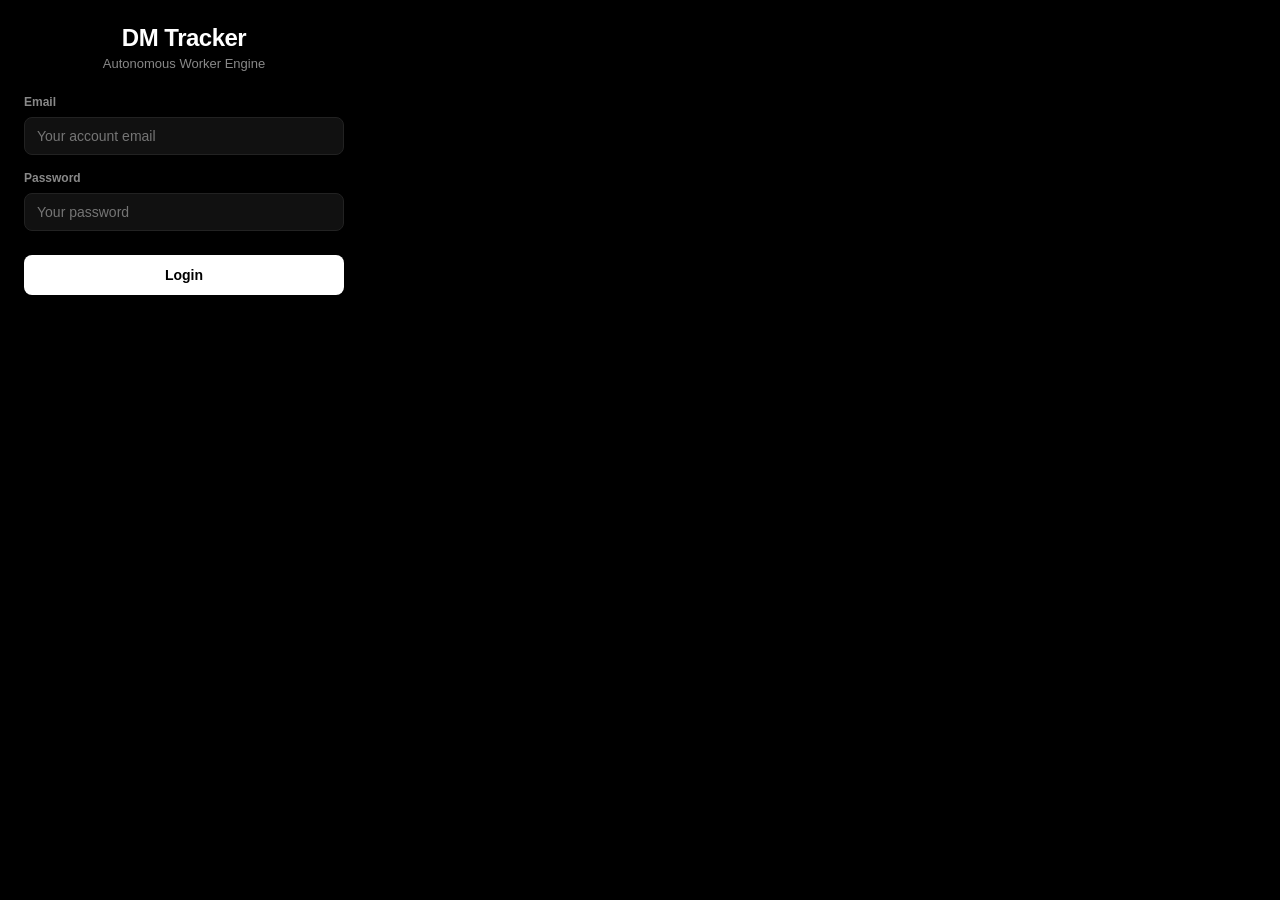
<file: popup/index.html>
<!DOCTYPE html>
<html>
<head>
  <meta charset="utf-8">
  <title>DM Tracker Engine</title>
  <style>
    :root {
      --bg: #000000;
      --surface: #111111;
      --border: #222222;
      --text: #ffffff;
      --text-muted: #888888;
      --primary: #ffffff;
      --primary-fg: #000000;
      --success: #10b981;
      --error: #ef4444;
    }

    body {
      width: 320px;
      margin: 0;
      padding: 24px;
      background: var(--bg);
      color: var(--text);
      font-family: -apple-system, BlinkMacSystemFont, "Segoe UI", Roboto, sans-serif;
    }

    .header {
      text-align: center;
      margin-bottom: 24px;
    }

    .logo {
      font-size: 24px;
      font-weight: 800;
      letter-spacing: -0.5px;
      margin-bottom: 4px;
    }

    .subtitle {
      font-size: 13px;
      color: var(--text-muted);
    }

    .form-group {
      margin-bottom: 16px;
    }

    label {
      display: block;
      font-size: 12px;
      font-weight: 600;
      margin-bottom: 8px;
      color: var(--text-muted);
    }

    input, select {
      width: 100%;
      box-sizing: border-box;
      background: var(--surface);
      border: 1px solid var(--border);
      color: var(--text);
      padding: 10px 12px;
      border-radius: 8px;
      font-size: 14px;
      outline: none;
      transition: border-color 0.2s;
    }

    input:focus, select:focus {
      border-color: var(--primary);
    }

    button {
      width: 100%;
      background: var(--primary);
      color: var(--primary-fg);
      border: none;
      padding: 12px;
      border-radius: 8px;
      font-size: 14px;
      font-weight: 600;
      cursor: pointer;
      transition: opacity 0.2s;
      margin-top: 8px;
    }

    button:hover {
      opacity: 0.9;
    }

    button:disabled {
      opacity: 0.5;
      cursor: not-allowed;
    }

    .status-card {
      background: var(--surface);
      border: 1px solid var(--border);
      border-radius: 8px;
      padding: 16px;
      margin-top: 24px;
    }

    .status-row {
      display: flex;
      justify-content: space-between;
      font-size: 13px;
      margin-bottom: 8px;
    }

    .status-row:last-child {
      margin-bottom: 0;
    }

    .status-value.online { color: var(--success); font-weight: 600; }
    .status-value.offline { color: var(--text-muted); }
    .status-value.error { color: var(--error); }

    .message {
      margin-top: 12px;
      font-size: 12px;
      text-align: center;
      min-height: 16px;
    }
    .message.success { color: var(--success); }
    .message.error { color: var(--error); }

    #disconnectBtn, #logoutBtn {
      background: transparent;
      border: 1px solid var(--border);
      color: var(--text);
      margin-top: 16px;
    }
    #disconnectBtn:hover, #logoutBtn:hover {
      background: var(--surface);
    }

    .hidden {
      display: none !important;
    }

    #engineToggleBtn {
      margin-top: 16px;
      font-weight: 700;
      font-size: 15px;
      letter-spacing: 0.5px;
    }
    #engineToggleBtn.running {
      background: var(--success);
      color: #000;
    }
    #engineToggleBtn.paused {
      background: var(--error);
      color: #fff;
    }

    .toggle-row {
      display: flex;
      align-items: center;
      justify-content: space-between;
      margin-bottom: 12px;
      padding: 8px 0;
    }
    .toggle-row label {
      margin: 0;
      font-size: 12px;
      color: var(--text);
      flex: 1;
    }
    .toggle-row .hint {
      font-size: 10px;
      color: var(--text-muted);
      display: block;
      margin-top: 2px;
    }
    .toggle-switch {
      position: relative;
      width: 40px;
      height: 22px;
      flex-shrink: 0;
    }
    .toggle-switch input {
      opacity: 0;
      width: 0;
      height: 0;
    }
    .toggle-slider {
      position: absolute;
      inset: 0;
      background: var(--border);
      border-radius: 22px;
      cursor: pointer;
      transition: background 0.2s;
    }
    .toggle-slider::before {
      content: '';
      position: absolute;
      left: 3px;
      top: 3px;
      width: 16px;
      height: 16px;
      background: var(--text-muted);
      border-radius: 50%;
      transition: transform 0.2s, background 0.2s;
    }
    .toggle-switch input:checked + .toggle-slider {
      background: var(--success);
    }
    .toggle-switch input:checked + .toggle-slider::before {
      transform: translateX(18px);
      background: #fff;
    }

    #downloadLogsBtn {
      background: transparent;
      border: 1px solid var(--border);
      color: var(--text-muted);
      font-size: 11px;
      padding: 6px 10px;
      margin-top: 4px;
      width: auto;
      display: inline-block;
    }
    #downloadLogsBtn:hover {
      color: var(--text);
      border-color: var(--text-muted);
    }
  </style>
</head>
<body>

  <div class="header">
    <div class="logo">DM Tracker</div>
    <div class="subtitle">Autonomous Worker Engine</div>
  </div>

  <!-- STEP 1: LOGIN -->
  <div id="loginView">
    <div class="form-group">
      <label>Email</label>
      <input type="email" id="email" placeholder="Your account email" />
    </div>
    <div class="form-group">
      <label>Password</label>
      <input type="password" id="password" placeholder="Your password" />
    </div>
    <button id="loginBtn">Login</button>
    <div id="loginMessage" class="message"></div>
  </div>

  <!-- STEP 2: SELECT BROWSER -->
  <div id="selectView" class="hidden">
    <div class="form-group">
      <label>Select Browser Instance</label>
      <select id="browserSelect">
        <option value="" disabled selected>Loading...</option>
      </select>
    </div>
    <div class="form-group" id="manualFallbackGroup" class="hidden">
      <label>Or Paste Pairing Key</label>
      <input type="text" id="manualPairingKey" placeholder="e.g. HP3G-VMSK-336E" />
    </div>
    <button id="connectBtn" disabled>Connect to Hub</button>
    <button id="logoutBtn">Logout</button>
    <div id="selectMessage" class="message"></div>
  </div>

  <!-- STEP 3: ACTIVE -->
  <div id="activeView" class="hidden">
    <div class="status-card">
      <div class="status-row">
        <span style="color: var(--text-muted)">Status</span>
        <span id="statusIndicator" class="status-value online">Online</span>
      </div>
      <div class="status-row">
        <span style="color: var(--text-muted)">Browser</span>
        <span id="browserLabelDisplay" style="font-weight: 600;">...</span>
      </div>
      <div class="status-row">
        <span style="color: var(--text-muted)">Tasks Completed</span>
        <span id="tasksCompletedDisplay">0</span>
      </div>
    </div>

    <button id="engineToggleBtn" class="running">⏸ STOP ENGINE</button>
    
    <button id="disconnectBtn">Disconnect</button>
    <button id="settingsBtn" style="background: transparent; border: 1px solid var(--border); color: var(--text); margin-top: 8px;">⚙️ Pacing Settings</button>
    
    <div id="settingsPanel" class="hidden" style="margin-top: 16px; padding: 12px; background: var(--bg); border: 1px solid var(--border); border-radius: 8px;">
      <div class="form-group">
        <label>Daily Limit (Max DMs)</label>
        <input type="number" id="dailyLimit" value="30" />
      </div>
      <div class="form-group">
        <label>Base Delay (Seconds)</label>
        <input type="number" id="baseDelay" value="90" />
      </div>
      <div class="form-group">
        <label>Min Variance (Seconds)</label>
        <input type="number" id="minVariance" value="5" />
      </div>
      <div class="form-group">
        <label>Max Variance (Seconds)</label>
        <input type="number" id="maxVariance" value="300" />
      </div>
      <button id="saveSettingsBtn">Save Settings</button>
      <div id="settingsMessage" class="message"></div>

      <div style="margin-top: 12px; padding-top: 12px; border-top: 1px solid var(--border);">
        <div class="toggle-row">
          <label>
            Use Pre-resolved Names
            <span class="hint">Skip Instagram lookup, use DB names. Prevents crashes.</span>
          </label>
          <div class="toggle-switch">
            <input type="checkbox" id="usePreresolvedToggle">
            <span class="toggle-slider"></span>
          </div>
        </div>
      </div>
    </div>

    <div style="display: flex; justify-content: space-between; align-items: center; margin-top: 16px;">
      <span style="font-size: 10px; color: var(--text-muted); font-weight: 600;">ENGINE LOGS</span>
      <button id="downloadLogsBtn">⬇ Download</button>
    </div>
    <div id="debugLogs" style="margin-top: 6px; font-family: monospace; font-size: 10px; color: var(--text-muted); max-height: 150px; overflow-y: auto; background: var(--bg); padding: 8px; border-radius: 4px; border: 1px solid var(--border);">
      <div>[System] Initializing...</div>
    </div>
  </div>

  <script src="popup.js"></script>
</body>
</html>
</file>
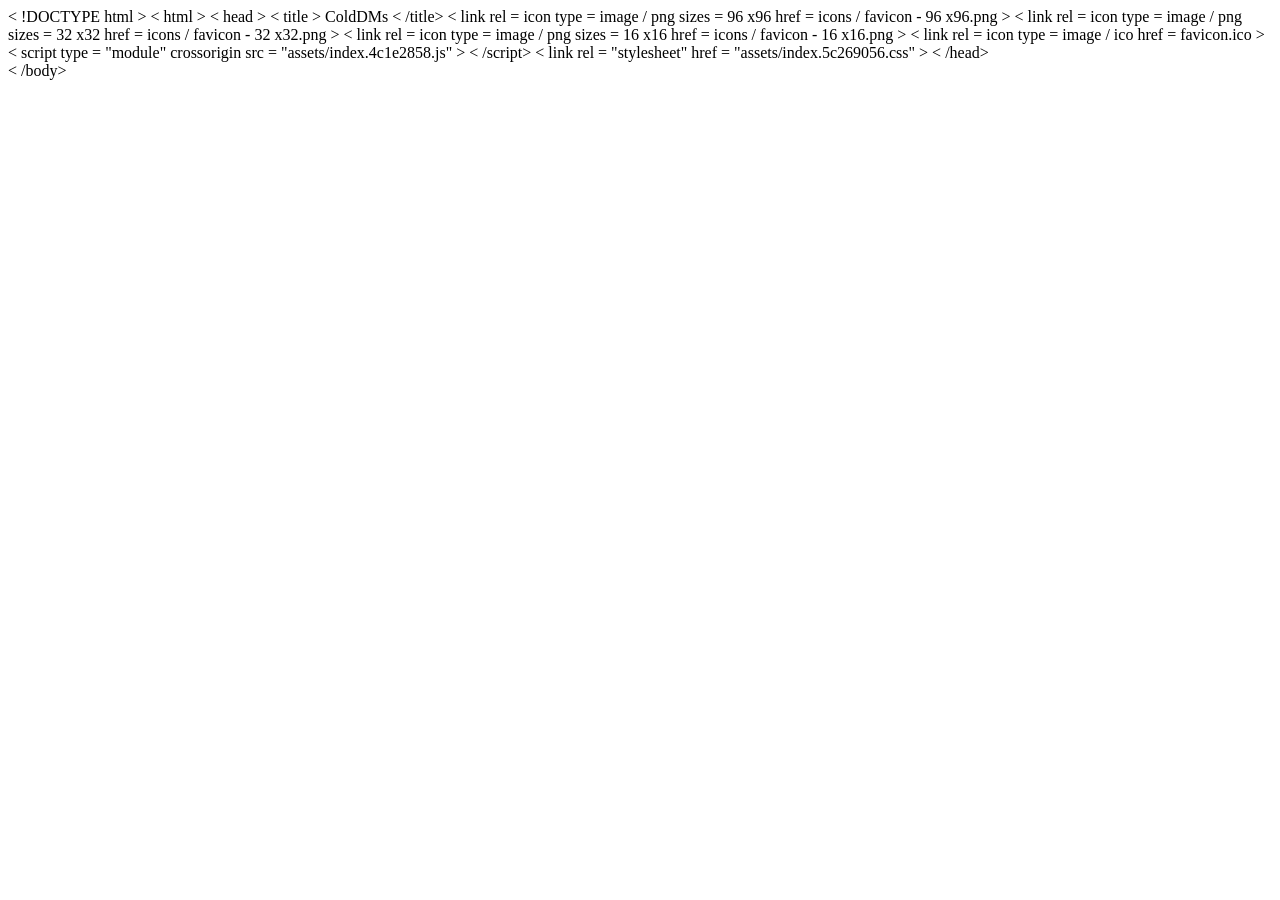
<file: www/index.html>
< !DOCTYPE html > < html > < head > < title > ColdDMs < /title><meta charset=utf-8><meta name=description content=-><meta name=format-detection content="telephone=no"><meta name=msapplication-tap-highlight content=no><meta name=viewport content="user-scalable=no,initial-scale=1,maximum-scale=1,minimum-scale=1,width=device-width"><link rel=icon type=image/png
sizes = 128 x128 href = icons / favicon - 128 x128.png > < link rel = icon type = image / png sizes = 96 x96 href = icons / favicon - 96 x96.png > < link rel = icon type = image / png sizes = 32 x32 href = icons / favicon - 32 x32.png > < link rel = icon type = image / png sizes = 16 x16 href = icons / favicon - 16 x16.png > < link rel = icon type = image / ico href = favicon.ico > < script type = "module"
crossorigin src = "assets/index.4c1e2858.js" > < /script> <
  link rel = "stylesheet"
href = "assets/index.5c269056.css" >
  <
  /head><body><div id=q-app></div > < /body></html >
</file>
